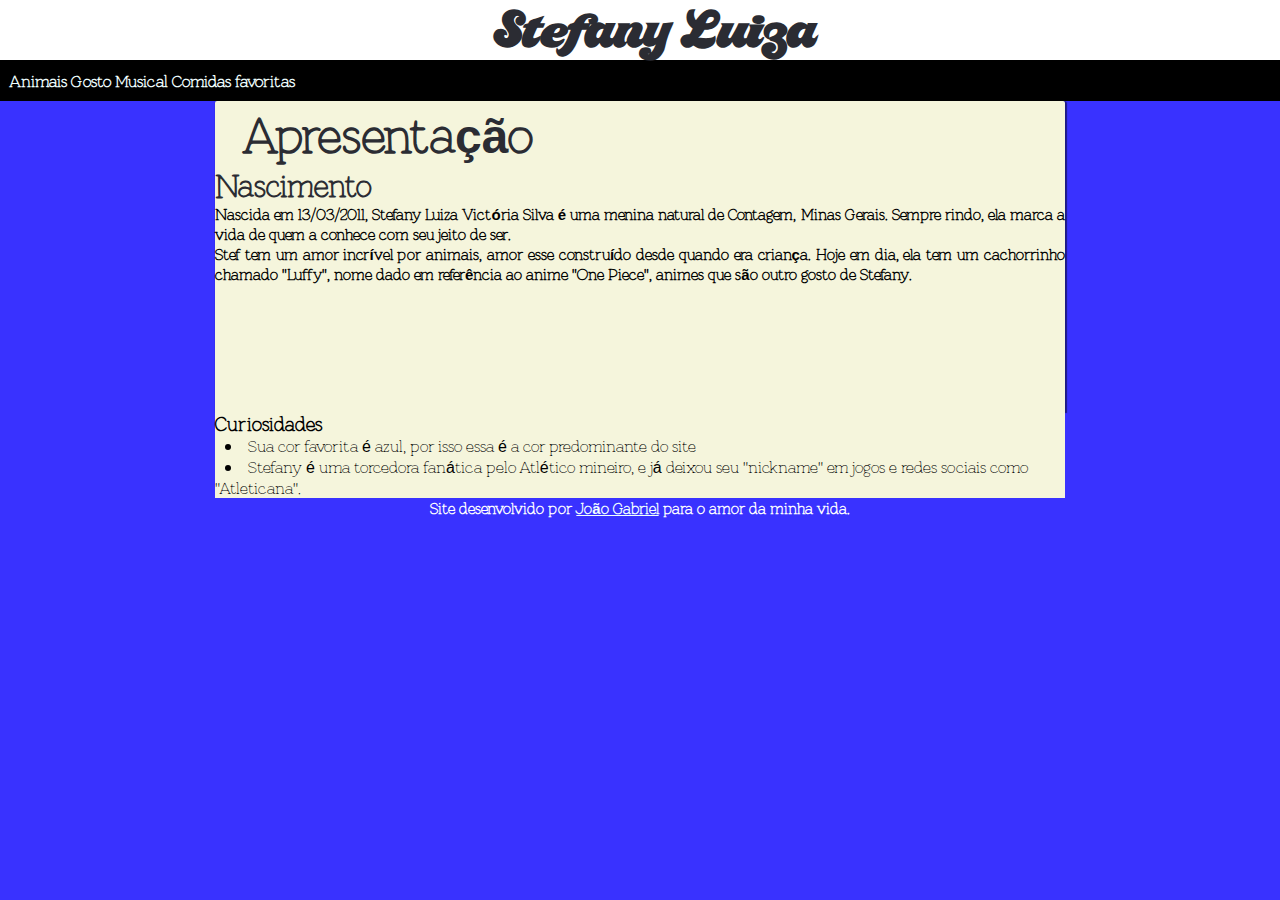
<file: index.html>
<!DOCTYPE html>
<html lang="pt-br">
<head>
    <meta charset="UTF-8">
    <meta name="viewport" content="width=device-width, initial-scale=1.0">
    <title>Meu amor</title>
    <link rel="stylesheet" href="style.css">
    <link rel="shortcut icon" href="favicon.ico" type="image/x-icon">
</head>
<body>
    
    <main>
        <header>
             <h1 id="titulo">Stefany Luiza</h1>
        </header>
        <nav>
               <a href="pag02.html">Animais</a>
               <a href="pag03.html">Gosto Musical</a>
               <a href="pag04.html">Comidas favoritas</a>
        </nav>
           <article>
              <h1>Apresentação</h1>
             <h2 class="t2">Nascimento</h2>
               <p>Nascida em 13/03/2011, Stefany Luiza Victória Silva é uma menina natural de Contagem, Minas Gerais. Sempre rindo, ela marca a vida de quem a conhece com seu jeito de ser.<p>
                       <p>Stef tem um amor incrível por animais, amor esse construído desde quando era criança. Hoje em dia, ela tem um cachorrinho chamado "Luffy", nome dado em referência ao anime "One Piece", animes que são outro gosto de Stefany.</p>
           </article>
            
           <aside>
            <h3>Curiosidades</h3>
            <ul>
                <li>Sua cor favorita é azul, por isso essa é a cor predominante do site</li>
                <li>Stefany é uma torcedora fanática pelo Atlético mineiro, e já deixou seu "nickname" em jogos e redes sociais como "Atleticana".</li>
            </ul>
           </aside>

           <footer>
            <p>Site desenvolvido por <a href="#">João Gabriel</a> para o amor da minha vida.</p>
           </footer>
    </main>
</body>
</html>
</file>
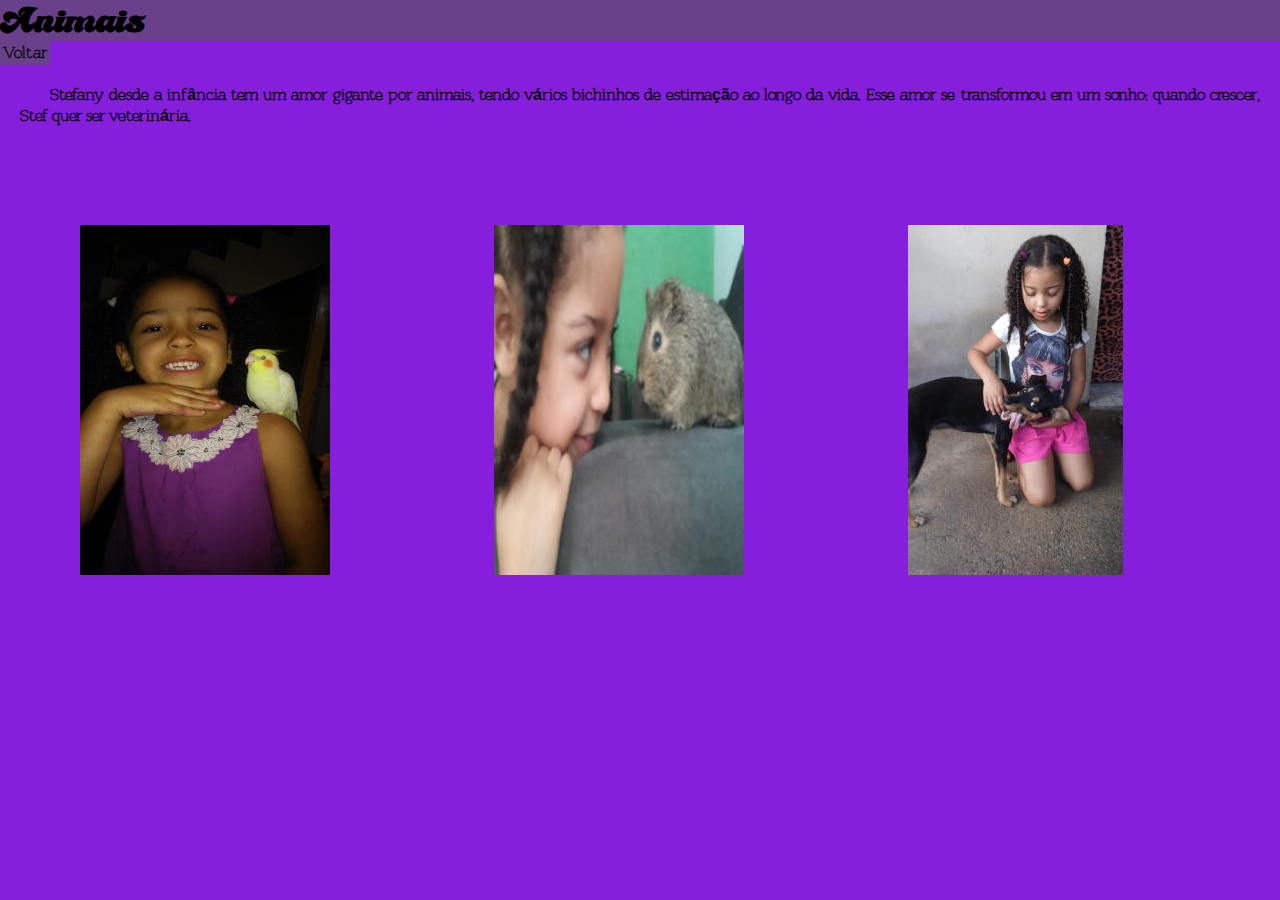
<file: pag02.html>
<!DOCTYPE html>
<html lang="pt-br">
<head>
    <meta charset="UTF-8">
    <meta name="viewport" content="width=device-width, initial-scale=1.0">
    <title>Animais</title>
   <link rel="shortcut icon" href="favicon.ico" type="image/x-icon">
   <link rel="stylesheet" href="style2.css">
</head>
<body>
    <main>
        <header>Animais</header>
        <nav><a href="index.html">Voltar</a></nav>
        <article>
          <p>Stefany desde a infância tem um amor gigante por animais, tendo vários bichinhos de estimação ao longo da vida. Esse amor se transformou em um sonho: quando crescer, Stef quer ser veterinária.</p>
          <picture><img src="imagem/stef1edit.jpg" alt="Stefany com animal de estimação"> <img src= "imagem/stef2edit.jpg" alt="Stefany com animal de estimação"> <img src="imagem/stef4edit.jpg" alt="Stefany com animal de estimação"> 
        
        
        
        </picture>
        </article>
    </main>
</body>
</html>
</file>
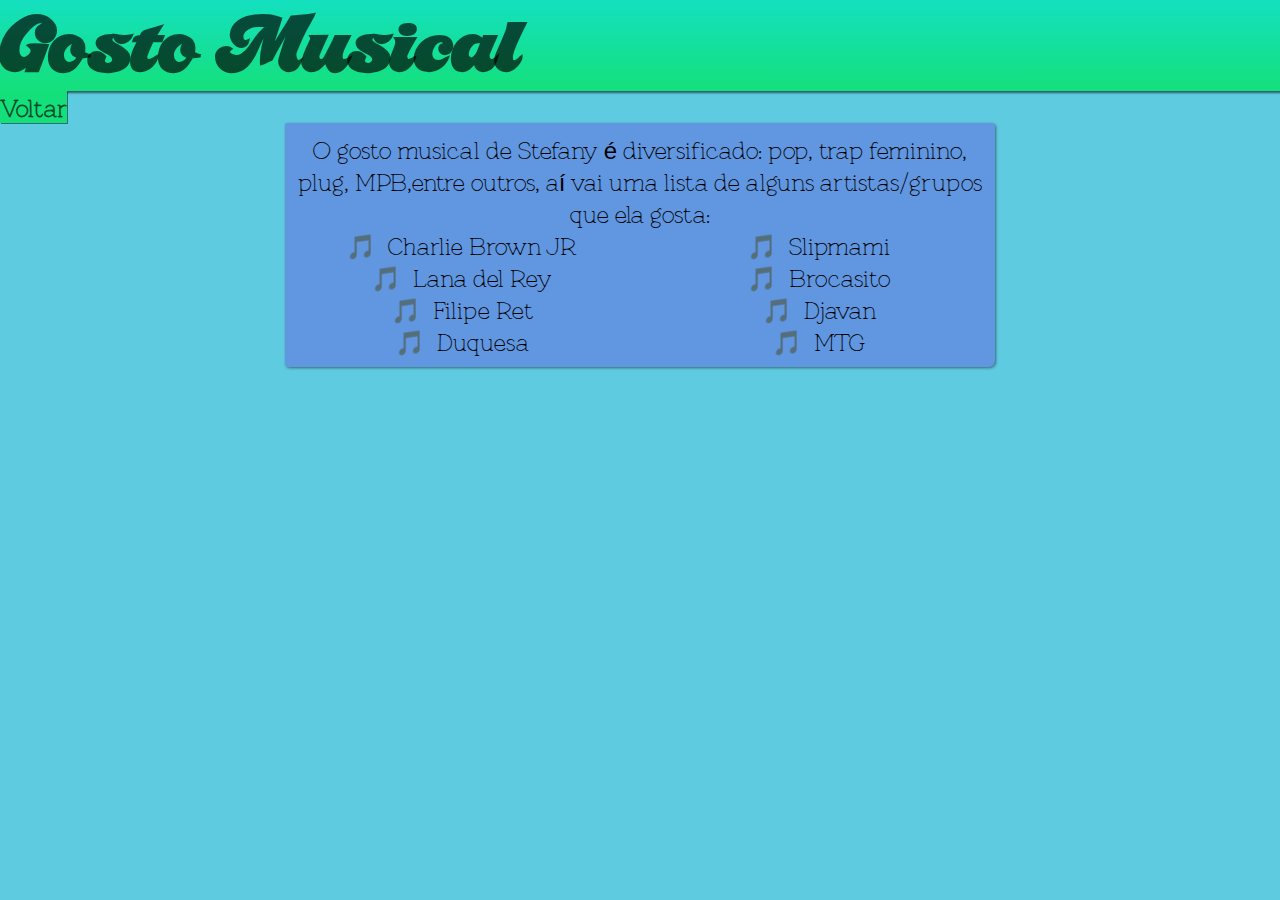
<file: pag03.html>
<!DOCTYPE html>
<html lang="pt-br">
<head>
    <meta charset="UTF-8">
    <meta name="viewport" content="width=device-width, initial-scale=1.0">
    <title>Gosto musical</title>
    <link rel="shortcut icon" href="favicon.ico" type="image/x-icon">
    <link rel="stylesheet" href="style3.css">
</head>
<body>
    <header>
        <h1>Gosto Musical</h1>
    </header>
    <nav>
        <a href="index.html">Voltar</a>
    </nav>
    <main>
        <article>
            O gosto musical de Stefany é diversificado: pop, trap feminino, plug, MPB,entre outros, aí vai uma lista de alguns artistas/grupos que ela gosta:
            <ul><li>Charlie Brown JR</li>
                <li>Lana del Rey</li>
                <li>Filipe Ret</li>
                <li>Duquesa</li>
                <li>Slipmami</li>
                <li>Brocasito</li>
                <li>Djavan</li>
                <li>MTG</li>
            
            </ul>
        </article>
    </main>
</body>
</html>
</file>
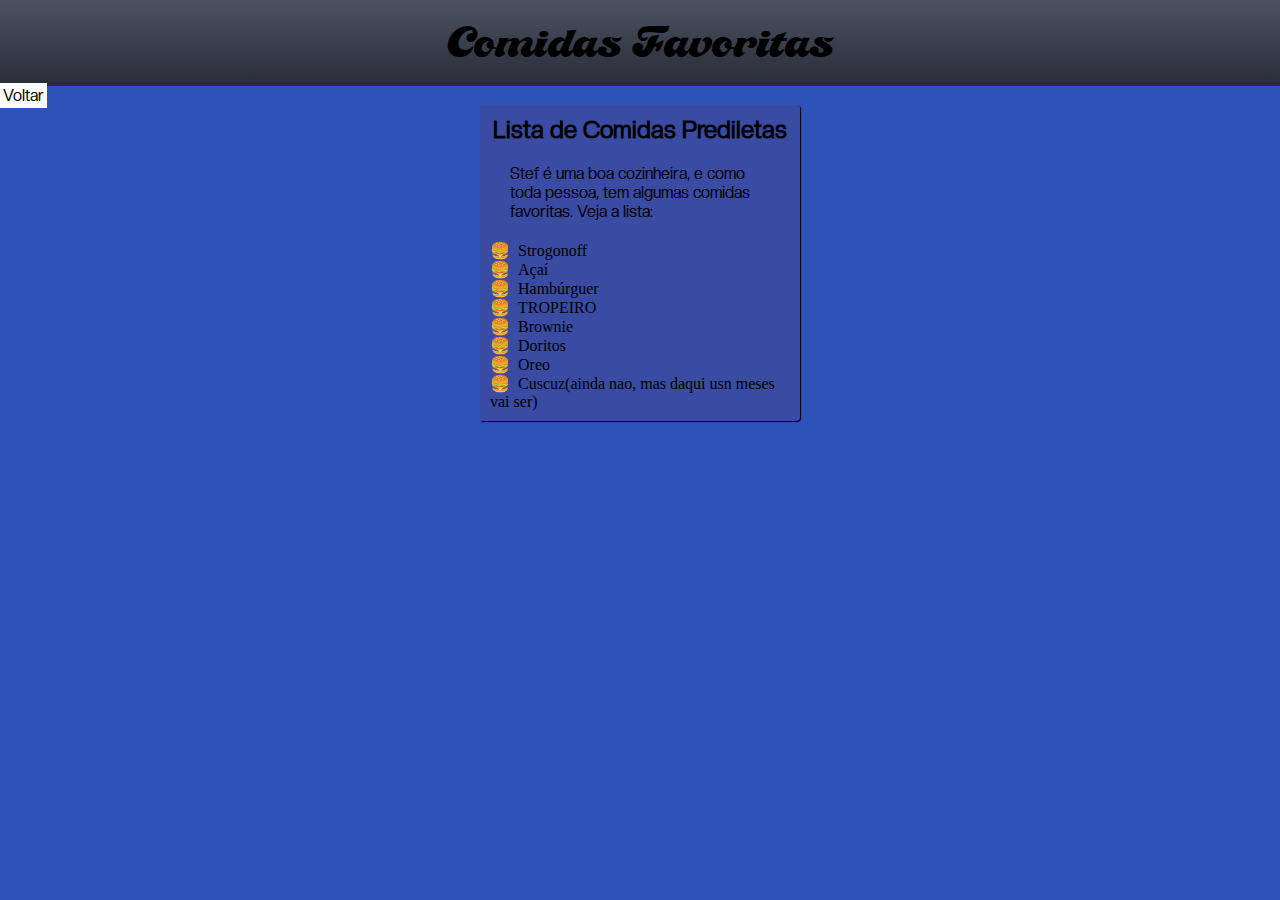
<file: pag04.html>
<!DOCTYPE html>
<html lang="pt-br">
<head>
    <meta charset="UTF-8">
    <meta name="viewport" content="width=device-width, initial-scale=1.0">
    <title>Comidas Favoritas</title>
    <link rel="stylesheet" href="style4.css">
    <link rel="shortcut icon" href="favicon.ico" type="image/x-icon">
</head>
<body>
    <header>Comidas Favoritas</header>
    <nav><a href="index.html">Voltar</a></nav>
    <main>
        <article>
            <h2>Lista de Comidas Prediletas</h2>
            <p>Stef é uma boa cozinheira, e como toda pessoa, tem algumas comidas favoritas. Veja a lista:</p>
            <ul>
                <li>Strogonoff</li>
                <li>Açaí</li>
                <li>Hambúrguer</li>
                <li>TROPEIRO</li>
                <li>Brownie</li>
                <li>Doritos</li>
                <li>Oreo</li>
                <li>Cuscuz(ainda nao, mas daqui usn meses vai ser)</li>
            </ul>
        </article>
    </main>
</body>
</html>
</file>
<file: style.css>
@charset "UTF-8";
@font-face {
    font-family:Midnight;
    src: url(fontes/Midnight\ Angel.ttf) format(opentype), url(fontes/Starlight\ Romance.ttf) format(opentype), url(fontes/Vintage\ Machine.otf) format(opentype);
}
@font-face {
    font-family: Vintage;
    src: url(fontes/Vintage\ Machine.otf) format(opentype)
}
*{
    margin: 0px;
    padding: 0px;
}
body{
    
    font-family: 'Vintage', sans-serif;
    background-color: #3932ff;
}
main{
    height: 550px;
}
header{
    font-family: "Midnight", sans-serif;
    background-color: white;
    text-align: center;

}

nav {
    background-color: black;
    text-decoration: none;
    color: white;
    padding: 10px;
    font-weight: bold;
    transition-duration: 100ms;
}
nav > a:hover{
    background-color: #3562f7c9;
    text-decoration: none;
    padding: 10px;
}

article{
   padding-top: 0px;
   padding-bottom: 10px;
    background-color: beige;
    margin: auto;
    min-width: 300px;
    max-width: 850px;
    border-radius: 2px 2px 0px 0px;
    height: 300px;
    box-shadow: 1px 1px 1px 1px rgba(0, 0, 0, 0.479);
    text-align: justify;
}



h1{
    text-indent: 30px;
    color: #2B2C33;
    font-size: 3em;
}
.t2{
    color: #2B2C33;
    font-size: 30px;
}
p{
    text-align: justify;
    font-size: 15px;
    color: black;
    font-weight:bold
}
a {
    color: azure;
    text-decoration: none;
}
a:hover {
    text-decoration: underline;
}
aside{
    background-color: beige;
    margin: auto;
    min-width: 300px;
    max-width: 800px;
border-radius: 0px 0px ;
min-width: 300px;
max-width: 850px;

}
aside > ul{
    text-indent: 10px;
    list-style: inside;
}

footer > p{
    text-align: center;
    color: white;
}
footer > p >a{
   text-decoration: underline;
   text-align: justify;
}
</file>
<file: style2.css>
@charset "UTF-8";

@font-face {
    font-family:"Midnight";
    src: url(fontes/Midnight\ Angel.ttf) format(opentype), url(fontes/Starlight\ Romance.ttf) format(opentype), url(fontes/Vintage\ Machine.otf) format(opentype);
}
@font-face {
    font-family: "Vintage";
    src: url(fontes/Vintage\ Machine.otf) format(opentype)
}
*{
margin: 0px;
padding: 0px;
}
body{
    background-color: #861FDB;
    font-family: "Midnight", sans-serif ;
}
header{
font-family: "Midnight", sans-serif;
background-color: #69418A;
color: var(to bottom, #69418A, #2F2933);
font-weight: bold;
font-size: 2em;

}
nav > a {
    background-color: #69418A;
    font-family: "Vintage";
    padding: 3px;
    font-weight: bold;
    text-decoration: none;
    color: rgba(0, 0, 0, 0.993);
    
}
nav > a:hover{
    background-color: #2F2A33;
}
article > p {
    font-family: "Vintage", sans-serif;
    text-indent: 30px;
    text-align: justify;
    font-weight: bold;
    margin: 20px;
}
img{
   margin: auto;
   padding: 80px;
}
</file>
<file: style3.css>
@charset "UTF-8";
@font-face {
    font-family:"Midnight";
    src: url(fontes/Midnight\ Angel.ttf) format(opentype), url(fontes/Starlight\ Romance.ttf) format(opentype), url(fontes/Vintage\ Machine.otf) format(opentype);
}
@font-face {
    font-family: "Vintage";
    src: url(fontes/Vintage\ Machine.otf) format(opentype)
}
*{
    margin:0px;
    padding:0px;
}
body{
    font-family: "Vintage", sans-serif;
    font-size: 1.5em;
    background-color:#5FCBE0

}
header{
    font-family: "Midnight";
    font-size: 1.5em;
    background-image: linear-gradient( to bottom,#14E0C0,#14E07B) ;
    color: rgba(0, 0, 0, 0.671);
    box-shadow: 2px 2px 2px 0px rgba(0, 0, 0, 0.548);
}
nav > a{
background-color:#14E07B;
color: rgba(0, 0, 0, 0.664);
text-decoration: none;
font-weight: bold;
box-shadow: 1px 1px 0px 0px rgba(0, 0, 0, 0.466);
}
nav > a:hover{
    background-color: #14BEE0;
   
}
main{
    margin: auto;
    padding: 5px;
    background-color: #6196E0;
    min-width: 300px;
    max-width: 700px;
    border-radius: 2px 4px 6px ;
    box-shadow: 1px 1px 3px 0px rgba(0, 0, 0, 0.466);
}
article{
    margin: auto;
    padding: 5px;
    text-align: center;
}
article > ul{
    list-style-position: inside;
    columns: 2;
    list-style-type: '\1F3B5\00A0\00A0'
}
</file>
<file: style4.css>
@charset "UTF-8";
@font-face {
    font-family:"Midnight";
    src: url(fontes/Midnight\ Angel.ttf) format(opentype), url(fontes/Starlight\ Romance.ttf) format(opentype), url(fontes/Vintage\ Machine.otf) format(opentype);
}
@font-face {
    font-family: "Creato";
    src: url(fontes/CreatoDisplay-Regular.otf) format(opentype);
}
*{
    margin: 0px;
    padding: 0px;
}
body{
    background-color:#2D52B8
}
header{
    text-align: center;
    font-family: "Midnight", sans-serif;
    font-size:2.5em;
    padding: 18px;
    background-image: linear-gradient(to bottom,#4C5263, #292C36) ;
}
main{
    margin: auto;
    padding: 10px;
    background-color:#394BA3;
    min-width: 300px;
    max-width: 700px;
    border-radius: 3px 3px 4px 2px;
    width: 100px;
    box-shadow: 1px 1px 1px 0px;
}
nav > a{
    text-decoration: none;
    background-color:white;
    color:black;
    font-family: "Creato";
    padding: 3px;

}
nav > a:hover{
    background-color: yellow;
}
h2{
    text-align: center;
    font-family: "Creato", sans-serif;
}
article p{
margin: auto;
padding: 20px;
font-family: "Creato", sans-serif;
}
ul{
    list-style-position: inside;
    list-style-type: '\1F354\00A0\00A0';

}
</file>
